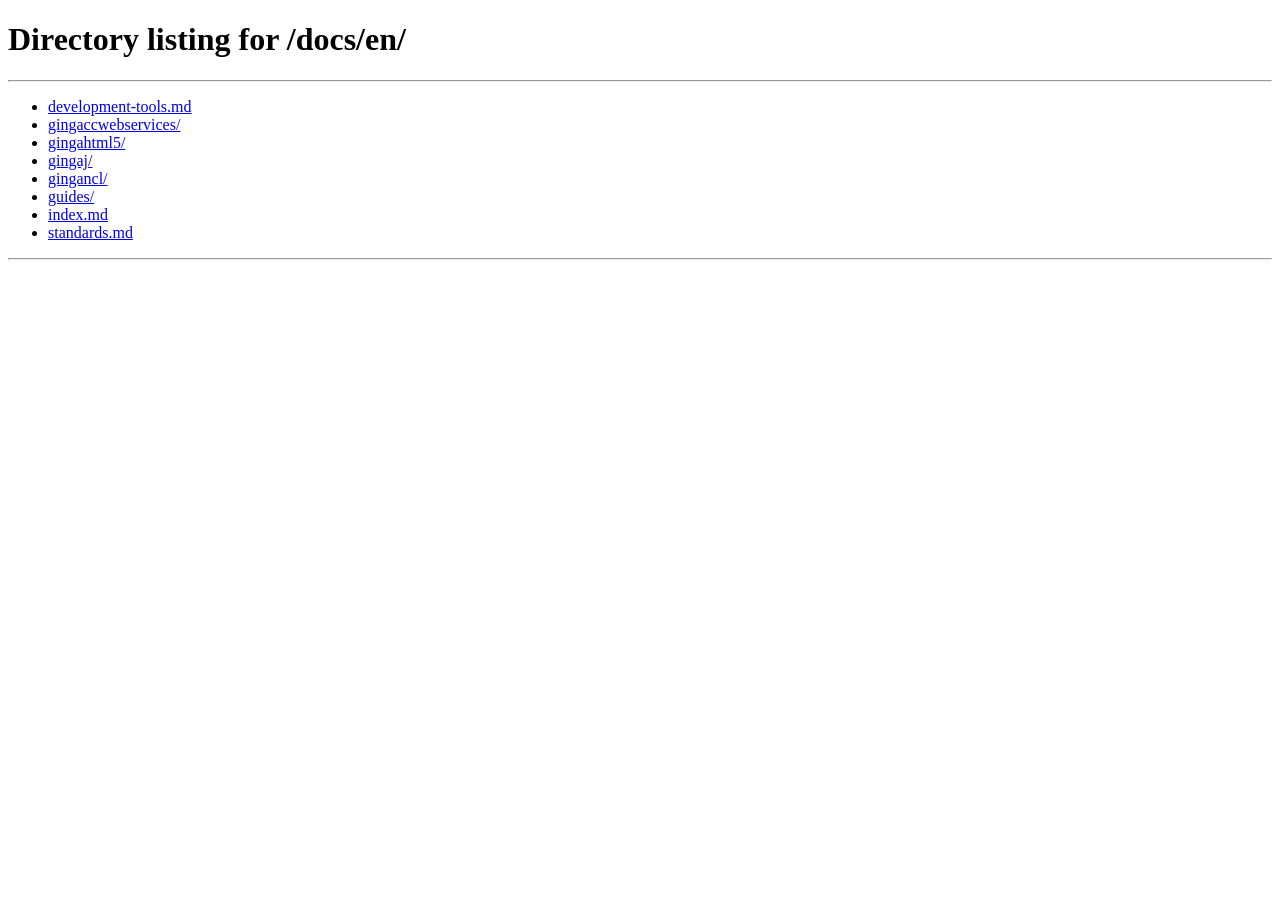
<file: docs/index.html>
<!DOCTYPE html>
<html>
<head>
  <meta charset="utf-8">
  <script>
    (function () {
      var languages = navigator.languages || [navigator.language || navigator.userLanguage];
      var targetLang = 'en';
      for (var i = 0; i < languages.length; i++) {
        var lang = languages[i].toLowerCase();
        if (lang.startsWith('pt')) {
          targetLang = 'pt';
          break;
        } else if (lang.startsWith('es')) {
          targetLang = 'es';
          break;
        } else if (lang.startsWith('en')) {
          targetLang = 'en';
          break;
        }
      }
      window.location.replace("./" + targetLang + "/");
    })();
  </script>
  <noscript>
    <meta http-equiv="refresh" content="0; url=./en/">
  </noscript>
  <title>ginga.org.br</title>
</head>
<body>
  <p>Redirecting / Redirecionando / Redireccionando...</p>
</body>
</html>
</file>
